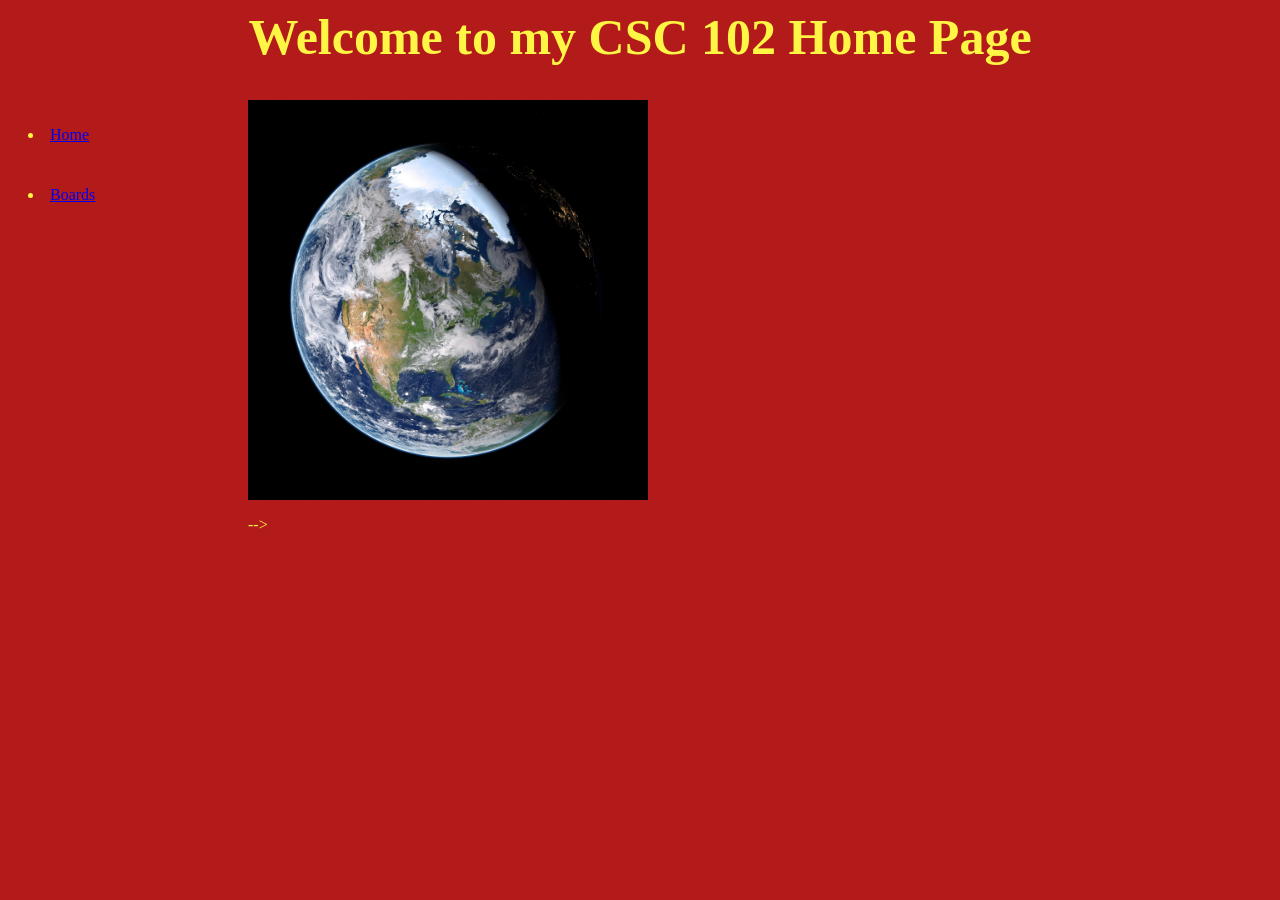
<file: index.html>
<!-- Heath Fluent, July 13 2026 -->
<!-- DOCTYPE html>
<html>
    <!-- the head section has info for the browser and search engine -->
    <head> 
        <title>CSC 102 Home Page</title>
        <!-- add a link to our css file -->
        <link rel="stylesheet" type="text/css" href="Main.css">
    </head>
    
    <!-- the body section holds the text and images that we want to show the user -->
    <body>
        <h1>Welcome to my CSC 102 Home Page</h1>
        <!-- Create a navigation menu -->
        <nav>
                <li><a href="index.html">Home</a></li>
                <br>
                <li><a href="boards.html">Boards</a></li>
                <br>
        </nav>
        <!-- p is paragraph tag; has spacing around it by default --> 
        <p>
            <!-- img is the image tag -->
            <img id="memeImage" src="meme.jpg">
        </p>    
    </body>
</html>
-->
</file>
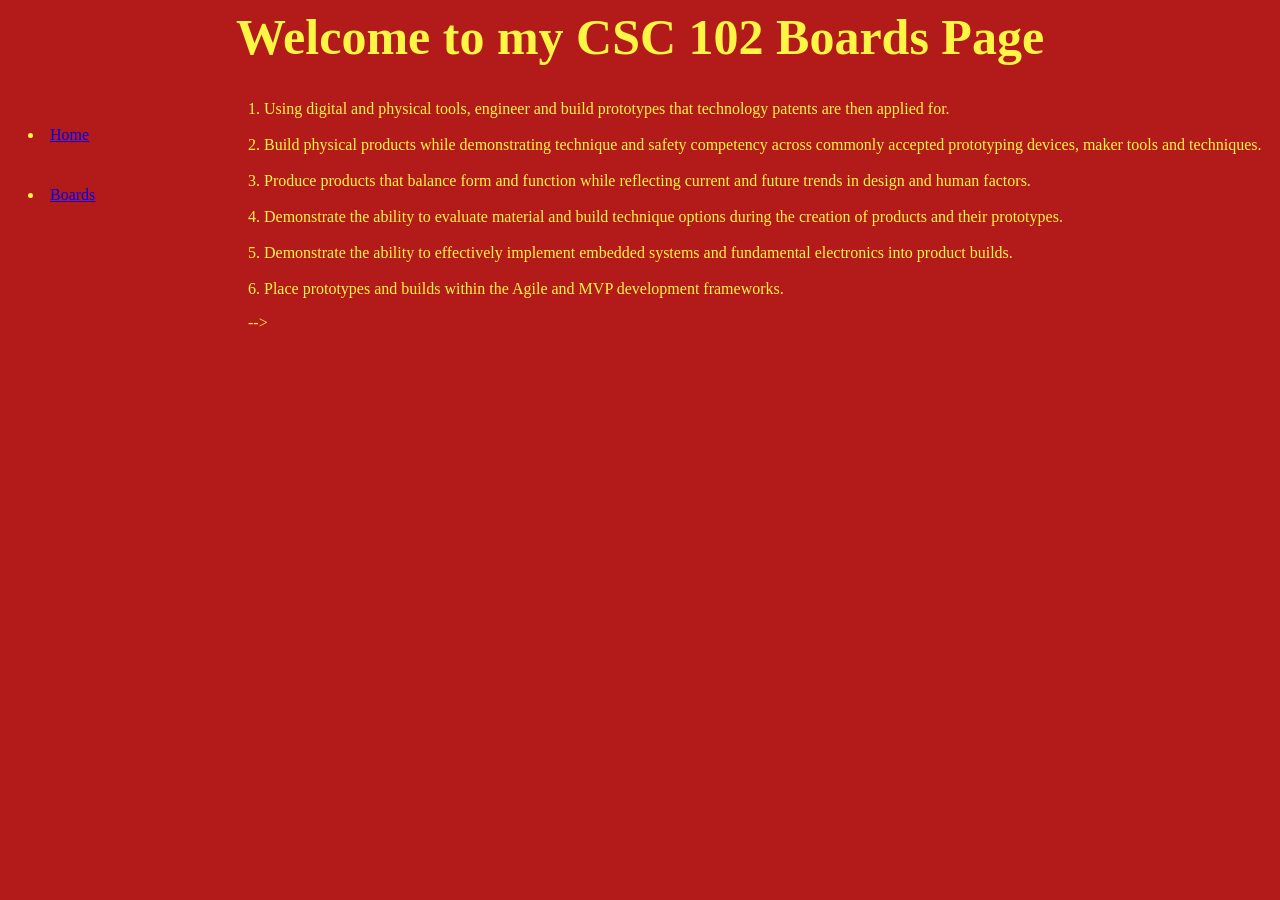
<file: boards.html>
<!-- Heath Fluent, July 13 2026 -->
<!-- DOCTYPE html>
<html>
    <!-- the head section has info for the browser and search engine -->
    <head> 
        <title>CSC 102 Boards Page</title>
        <!-- add a link to our css file -->
        <link rel="stylesheet" type="text/css" href="Main.css">
    </head>
    
    <!-- the body section holds the text and images that we want to show the user -->
    <body>
        <h1>Welcome to my CSC 102 Boards Page</h1>
        <!-- Create a navigation menu -->
        <nav>
                <li><a href="index.html">Home</a></li>
                <br>
                <li><a href="boards.html">Boards</a></li>
                <br>
        </nav>
        <!-- p is paragraph tag; has spacing around it by default --> 
        <p>
            1. Using digital and physical tools, engineer and build prototypes that technology patents are then applied for.
<br>    
<br>
            2. Build physical products while demonstrating technique and safety competency across commonly accepted prototyping devices, maker
tools and techniques.
<br>
<br>
            3. Produce products that balance form and function while reflecting current and future trends in design and human factors.
<br>
<br>
            4. Demonstrate the ability to evaluate material and build technique options during the creation of products and their prototypes.
<br>
<br>
            5. Demonstrate the ability to effectively implement embedded systems and fundamental electronics into product builds.
<br>
<br>
            6. Place prototypes and builds within the Agile and MVP development frameworks. 
        </p>    
    </body>
</html>
-->
</file>
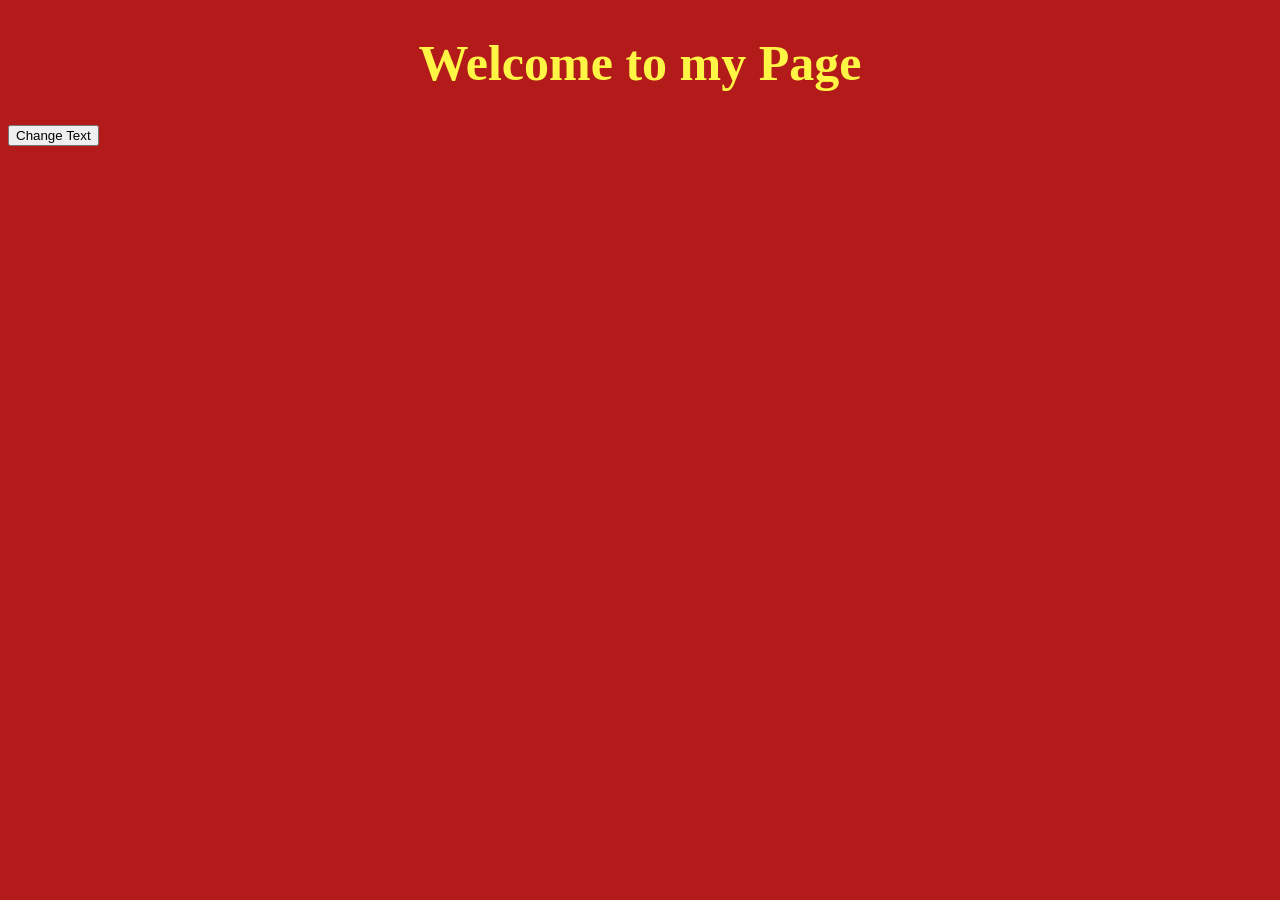
<file: Game.html>
<!-- Heath Fluent, July 13 2026 -->
<!DOCTYPE html>
<html lang="en">
<head>
    <meta charset="UTF-8">
    <meta name="viewport" content="width=device-width, initial-scale=1.0">
    <title>JavaScript Function Demo</title>
    <script src="code.js"></script>
    <link rel="stylesheet" href="Main.css">
</head>
<body>
    <header>
        <h1 id="heading">Welcome to my Page</h1>
        <button onclick="updateText();">Change Text</button>
    </header>
</body>
</html>
</file>
<file: Main.css>
/*
<!-- Heath Fluent, July 13 2026 -->
declaration block::after

Selector{
    property:value;
    property2:value;
}
*/

body{
    background-color: #b31a1a;
    color:rgb(254, 245, 68);
}

nav{
    height: 600px;
    width: 200px;
    float: left;
    padding: 20px;
    line-height: 30px;
}

footer{
    text-align: center;
    margin-right: 200px;
}

#memeImage{
    margin-right: 200px;
    width: 400px;
}

Homepage{
    margin-right: 200px;
    width: 400px;
}

h1{
    text-align: center;
    font-size: 50px;
}
</file>
